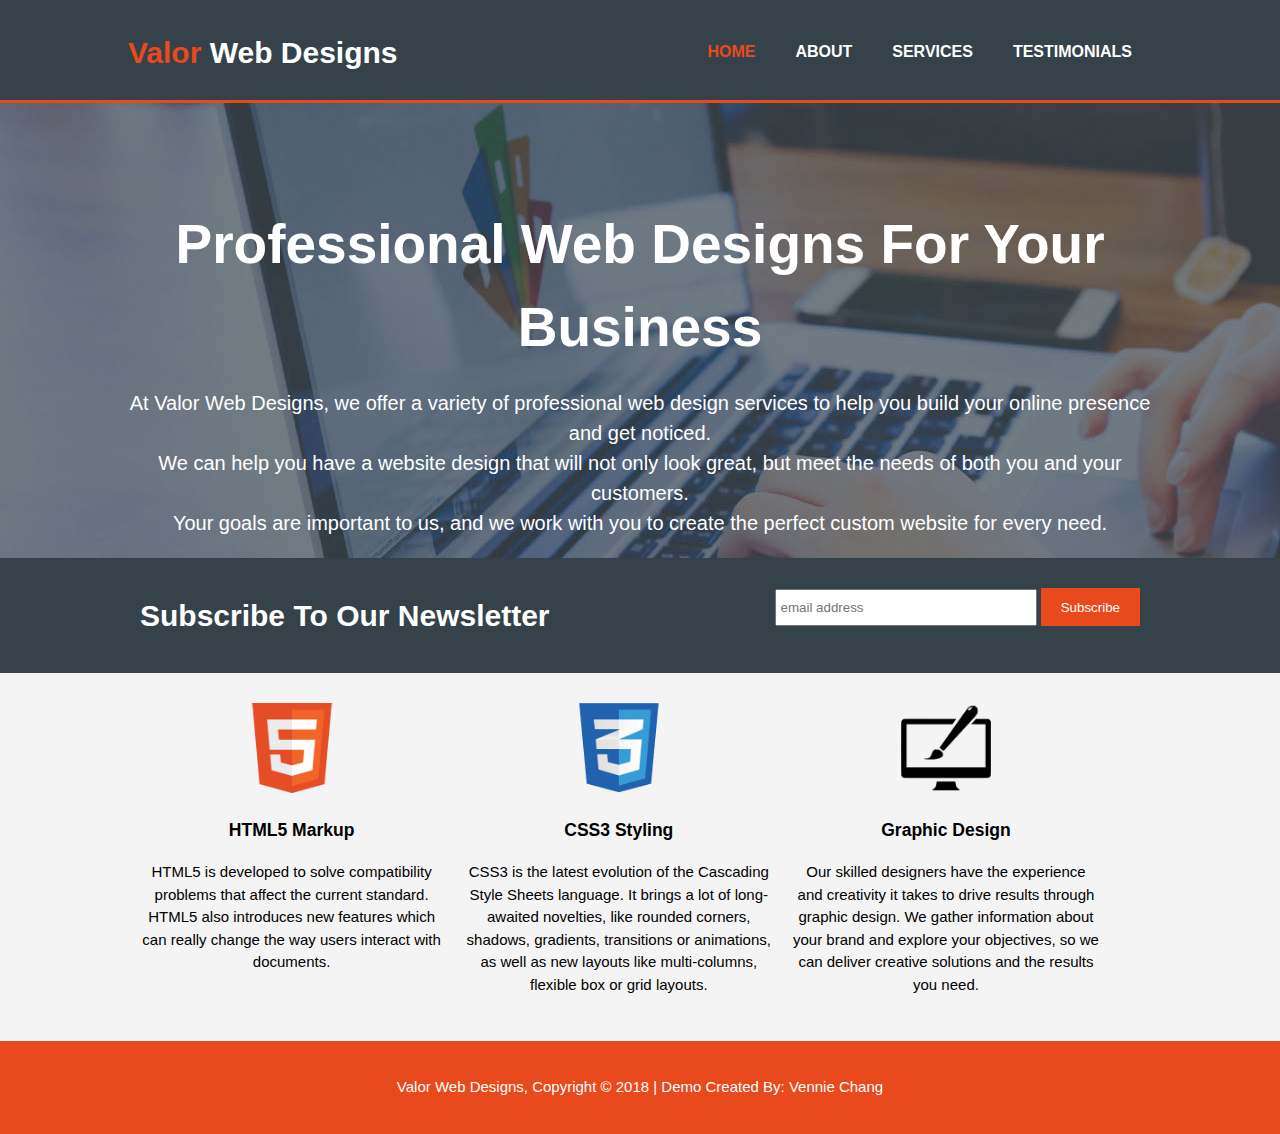
<file: index.html>
<!DOCTYPE html>
    <head>
        <meta charset="utf-8">
        <meta name="viewport" content="width=device-width, initial-scale=1"></meta>
        <meta name="description" content="professional web design, web design, affordable web design, simple web design"></meta>
        <meta name="author" content="Vennie Chang"></meta>
        <title>Valor Web Designs | Home</title>
        <link rel="stylesheet" href="./css/style.css">
    </head>
    
    <body>
        <header>
            <div class="container">
                <div id="brand">
                    <h1><span class="highlight">Valor</span> Web Designs</h1>
                </div>
                <nav>
                    <ul>
                        <li class="current"><a href="index.html">Home</a></li>
                        <li><a href="about.html">About</a></li>
                        <li><a href="services.html">Services</a></li>
                        <li><a href="testimonials.html">Testimonials</a></li>
                    </ul>
                </nav>
            </div>
        </header>

        <section id="showcase">
            <div class="container">
                <h1>Professional Web Designs For Your Business</h1>
                <p>At Valor Web Designs, we offer a variety of professional web design services to help you build your online presence and get noticed.<br> 
                    We can help you have a website design that will not only look great, but meet the needs of both you and your customers.<br>
                    Your goals are important to us, and we work with you to create the perfect custom website for every need.</p>
            </div>
        </section>

        <section id="newsletter">
            <div class="container">
                <h1>Subscribe To Our Newsletter</h1>
                <form>
                    <input type="email" placeholder="email address">
                    <button type="submit" class="button_1">Subscribe</button>
                </form>
            </div>
        </section>

        <section id="boxes">
            <div class="container">
                <div class="box">
                    <img src="./img/logo_html.png">
                    <h3>HTML5 Markup</h3>
                    <p>HTML5 is developed to solve compatibility problems that affect the current standard. HTML5 also introduces new features which can really change the way users interact with documents. </p>
                </div>
                <div class="box">
                    <img src="./img/logo_css.png">
                    <h3>CSS3 Styling</h3>
                    <p>CSS3 is the latest evolution of the Cascading Style Sheets language. It brings a lot of long-awaited novelties, like rounded corners, shadows, gradients, transitions or animations, as well as new layouts like multi-columns, flexible box or grid layouts.</p>
                </div>
                <div class="box">
                    <img src="./img/logo_brush.png">
                    <h3>Graphic Design</h3>
                    <p>Our skilled designers have the experience and creativity it takes to drive results through graphic design. We gather information about your brand and explore your objectives, so we can deliver creative solutions and the results you need.</p>
                </div>
            </div>
        </section>

        <footer>
            <p>Valor Web Designs, Copyright &copy; 2018 | Demo Created By: Vennie Chang</p>
        </footer>
    </body>
</html>
</file>
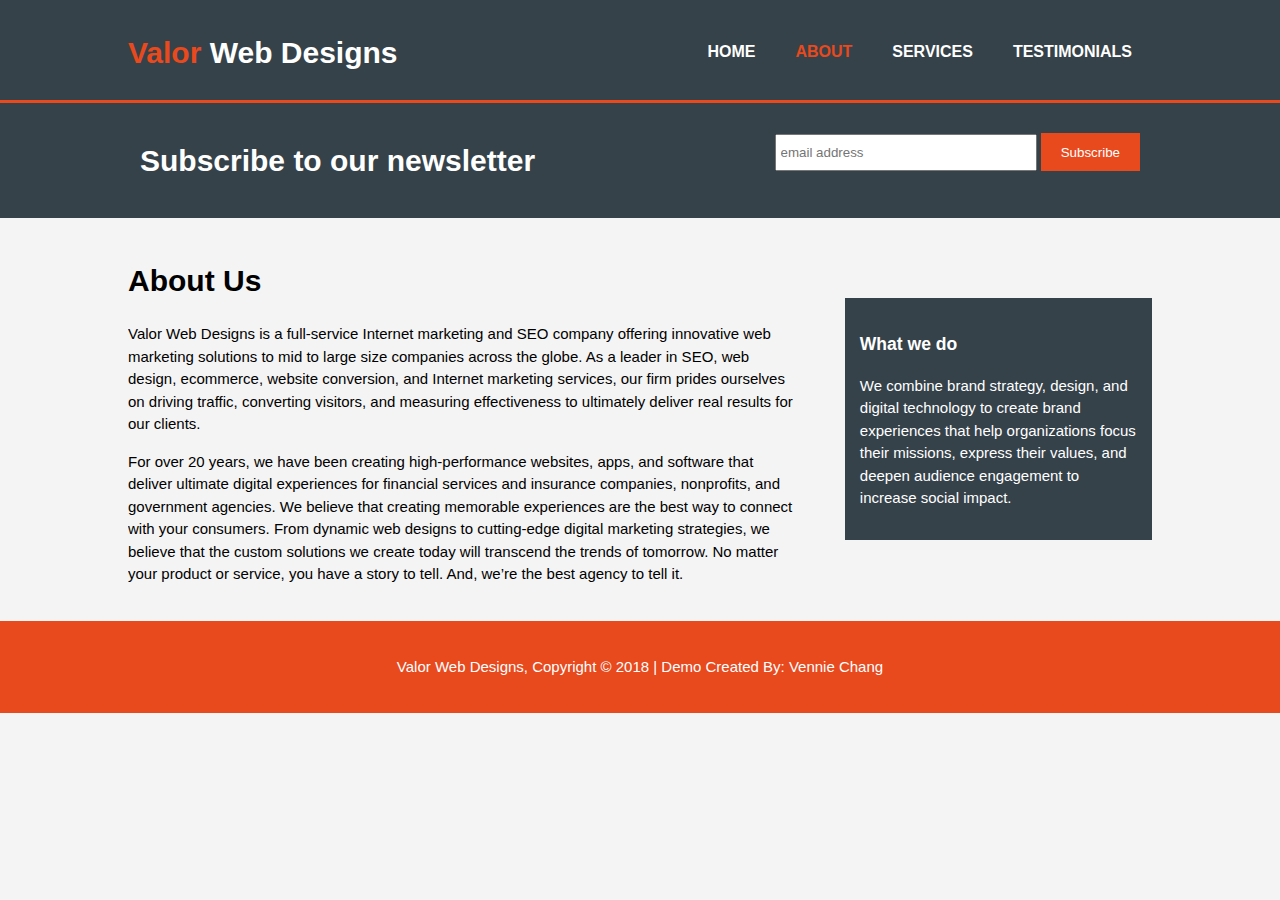
<file: about.html>
<!DOCTYPE html>
    <head>
        <meta charset="utf-8">
        <meta name="viewport" content="width=device-width, initial-scale=1"></meta>
        <meta name="description" content="professional web design, web design, affordable web design, simple web design"></meta>
        <meta name="author" content="Vennie Chang"></meta>
        <title>Valor Web Designs | About</title>
        <link rel="stylesheet" href="./css/style.css">
    </head>
    
    <body>
        <header>
            <div class="container">
                <div id="brand">
                    <h1><span class="highlight">Valor</span> Web Designs</h1>
                </div>
                <nav>
                    <ul>
                        <li><a href="index.html">Home</a></li>
                        <li class="current"><a href="about.html">About</a></li>
                        <li><a href="services.html">Services</a></li>
                        <li><a href="testimonials.html">Testimonials</a></li>
                    </ul>
                </nav>
            </div>
        </header>

        <section id="newsletter">
            <div class="container">
                <h1>Subscribe to our newsletter</h1>
                <form>
                    <input type="email" placeholder="email address">
                    <button type="submit" class="button_1">Subscribe</button>
                </form>
            </div>
        </section>

        <section id="main">
            <div class="container">
                <article id="main-col">
                    <h1 class="page-title">About Us</h1>
                    <p>Valor Web Designs is a full-service Internet marketing and SEO company offering innovative web marketing solutions to mid to large size companies across the globe. As a leader in SEO, web design, ecommerce, website conversion, and Internet marketing services, our firm prides ourselves on driving traffic, converting visitors, and measuring effectiveness to ultimately deliver real results for our clients.</p>
                    <p>For over 20 years, we have been creating high-performance websites, apps, and software that deliver ultimate digital experiences for financial services and insurance companies, nonprofits, and government agencies. We believe that creating memorable experiences are the best way to connect with your consumers. From dynamic web designs to cutting-edge digital marketing strategies, we believe that the custom solutions we create today will transcend the trends of tomorrow. No matter your product or service, you have a story to tell. And, we’re the best agency to tell it.</p>
                </article>
                
                <aside id="sidebar">
                    <div class="dark">
                        <h3>What we do</h3>
                        <p>We combine brand strategy, design, and digital technology to create brand experiences that help organizations focus their missions, express their values, and deepen audience engagement to increase social impact.</p>
                    </div>
                </aside>
            </div>
        </section>

        <footer>
            <p>Valor Web Designs, Copyright &copy; 2018 | Demo Created By: Vennie Chang</p>
        </footer>
    </body>
</html>
</file>
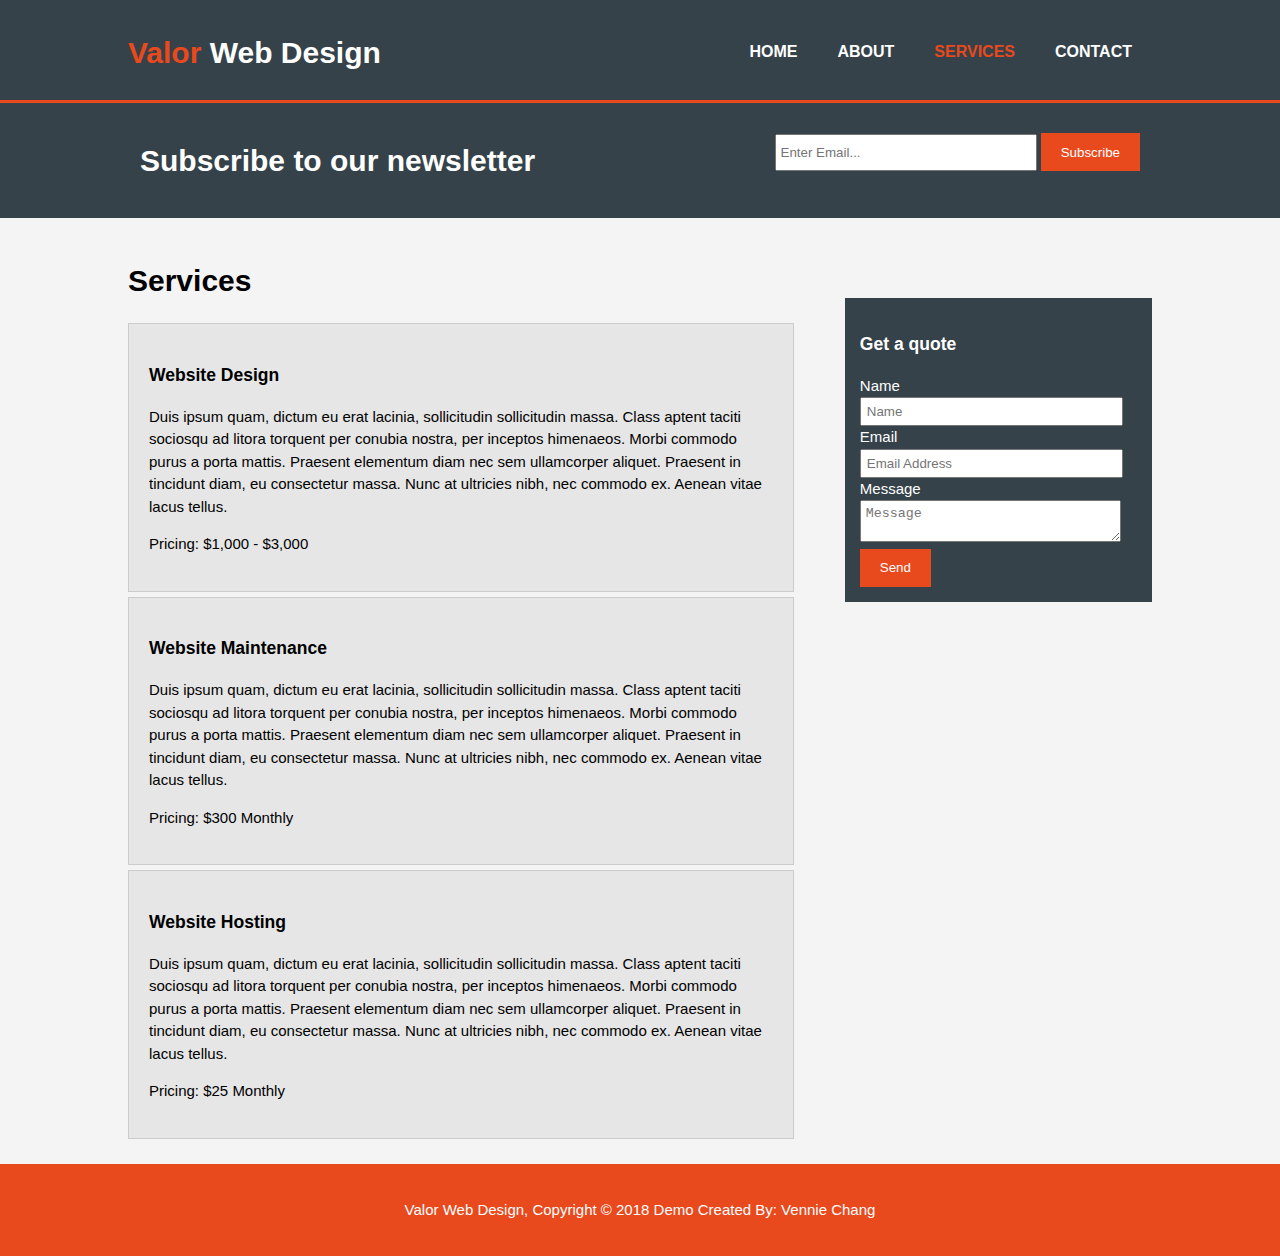
<file: services.html>
<!DOCTYPE html>
    <head>
        <meta charset="utf-8">
        <meta name="viewport" content="width=device-width, initial-scale=1"></meta>
        <meta name="description" content="professional web design, web design, affordable web design, simple web design"></meta>
        <meta name="author" content="Vennie Chang"></meta>
        <title>Valor Web Design | About</title>
        <link rel="stylesheet" href="./css/style.css">
    </head>
    
    <body>
        <header>
            <div class="container">
                <div id="brand">
                    <h1><span class="highlight">Valor</span> Web Design</h1>
                </div>
                <nav>
                    <ul>
                        <li ><a href="index.html">Home</a></li>
                        <li ><a href="about.html">About</a></li>
                        <li class="current"><a href="services.html">Services</a></li>
                        <li><a href="contact.html">Contact</a></li>
                    </ul>
                </nav>
            </div>
        </header>

        <section id="newsletter">
            <div class="container">
                <h1>Subscribe to our newsletter</h1>
                <form>
                    <input type="email" placeholder="Enter Email...">
                    <button type="submit" class="button_1">Subscribe</button>
                </form>
            </div>
        </section>

        <section id="main">
            <div class="container">
                <article id="main-col">
                    <h1 class="page-title">Services</h1>
                    <ul id="services">
                        <li>
                            <h3>Website Design</h3>
                            <p>Duis ipsum quam, dictum eu erat lacinia, sollicitudin sollicitudin massa. Class aptent taciti sociosqu ad litora torquent per conubia nostra, per inceptos himenaeos. Morbi commodo purus a porta mattis. Praesent elementum diam nec sem ullamcorper aliquet. Praesent in tincidunt diam, eu consectetur massa. Nunc at ultricies nibh, nec commodo ex. Aenean vitae lacus tellus.</p>
                            <p>Pricing: $1,000 - $3,000</p>
                        </li>
                        <li>
                            <h3>Website Maintenance</h3>
                            <p>Duis ipsum quam, dictum eu erat lacinia, sollicitudin sollicitudin massa. Class aptent taciti sociosqu ad litora torquent per conubia nostra, per inceptos himenaeos. Morbi commodo purus a porta mattis. Praesent elementum diam nec sem ullamcorper aliquet. Praesent in tincidunt diam, eu consectetur massa. Nunc at ultricies nibh, nec commodo ex. Aenean vitae lacus tellus.</p>
                            <p>Pricing: $300 Monthly</p>
                        </li>
                        <li>
                            <h3>Website Hosting</h3>
                            <p>Duis ipsum quam, dictum eu erat lacinia, sollicitudin sollicitudin massa. Class aptent taciti sociosqu ad litora torquent per conubia nostra, per inceptos himenaeos. Morbi commodo purus a porta mattis. Praesent elementum diam nec sem ullamcorper aliquet. Praesent in tincidunt diam, eu consectetur massa. Nunc at ultricies nibh, nec commodo ex. Aenean vitae lacus tellus.</p>
                            <p>Pricing: $25 Monthly</p>
                        </li>
                    </ul>
                </article>
                
                <aside id="sidebar">
                    <div class="dark">
                        <h3>Get a quote</h3>
                        <form class="quote">
                            <div>
                                <label>Name</label><br>
                                <input type="text" placeholder="Name">
                            </div>
                            <div>
                                <label>Email</label><br>
                                <input type="email" placeholder="Email Address">
                            </div>
                            <div>
                                <label>Message</label><br>
                                <textarea type="text" placeholder="Message"></textarea>
                            </div>
                            <button class="button_1" type="submit">Send</button>
                        </form>
                    </div>
                </aside>
            </div>
        </section>

        <footer>
            <p>Valor Web Design, Copyright &copy; 2018 Demo Created By: Vennie Chang</p>
        </footer>
    </body>
</html>
</file>
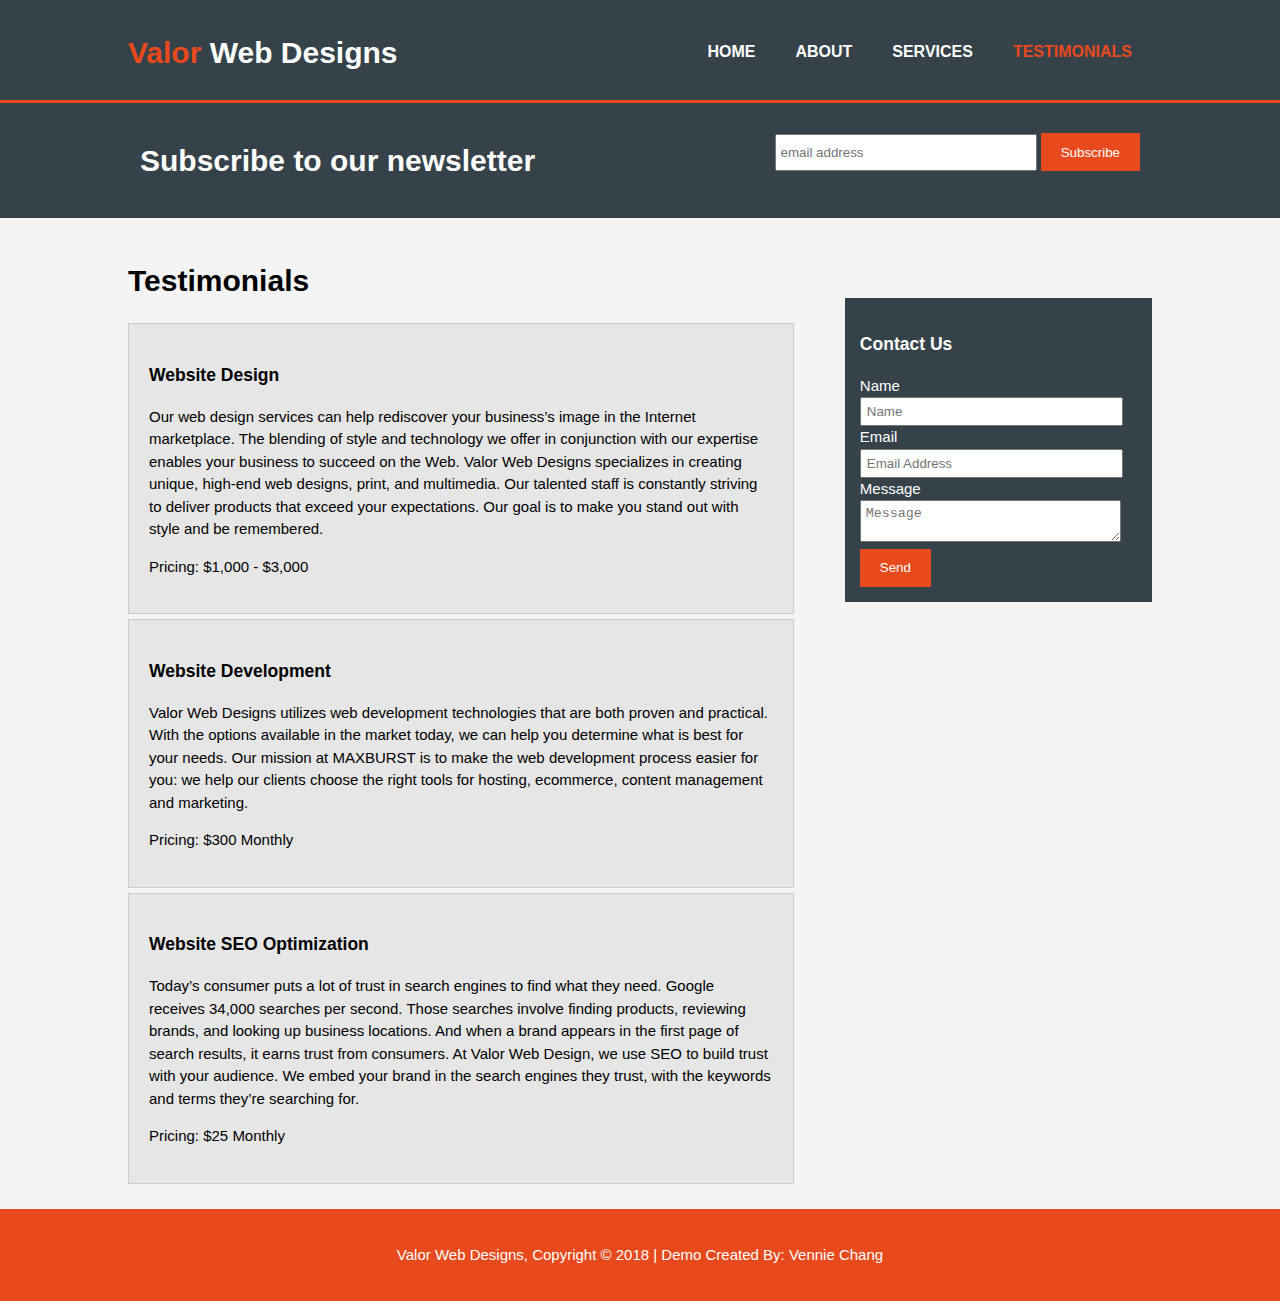
<file: testimonials.html>
<!DOCTYPE html>
    <head>
        <meta charset="utf-8">
        <meta name="viewport" content="width=device-width, initial-scale=1"></meta>
        <meta name="description" content="professional web design, web design, affordable web design, simple web design"></meta>
        <meta name="author" content="Vennie Chang"></meta>
        <title>Valor Web Designs | Testimonials</title>
        <link rel="stylesheet" href="./css/style.css">
    </head>
    
    <body>
        <header>
            <div class="container">
                <div id="brand">
                    <h1><span class="highlight">Valor</span> Web Designs</h1>
                </div>
                <nav>
                    <ul>
                        <li><a href="index.html">Home</a></li>
                        <li><a href="about.html">About</a></li>
                        <li><a href="services.html">Services</a></li>
                        <li class="current"><a href="testimonials.html">Testimonials</a></li>
                    </ul>
                </nav>
            </div>
        </header>

        <section id="newsletter">
            <div class="container">
                <h1>Subscribe to our newsletter</h1>
                <form>
                    <input type="email" placeholder="email address">
                    <button type="submit" class="button_1">Subscribe</button>
                </form>
            </div>
        </section>

        <section id="main">
            <div class="container">
                <article id="main-col">
                    <h1 class="page-title">Testimonials</h1>
                    <ul id="services">
                        <li>
                            <h3>Website Design</h3>
                            <p>Our web design services can help rediscover your business’s image in the Internet marketplace. The blending of style and technology we offer in conjunction with our expertise enables your business to succeed on the Web. Valor Web Designs specializes in creating unique, high-end web designs, print, and multimedia. Our talented staff is constantly striving to deliver products that exceed your expectations. Our goal is to make you stand out with style and be remembered.</p>
                            <p>Pricing: $1,000 - $3,000</p>
                        </li>
                        <li>
                            <h3>Website Development</h3>
                            <p>Valor Web Designs utilizes web development technologies that are both proven and practical. With the options available in the market today, we can help you determine what is best for your needs. Our mission at MAXBURST is to make the web development process easier for you: we help our clients choose the right tools for hosting, ecommerce, content management and marketing.</p>
                            <p>Pricing: $300 Monthly</p>
                        </li>
                        <li>
                            <h3>Website SEO Optimization</h3>
                            <p>Today’s consumer puts a lot of trust in search engines to find what they need. Google receives 34,000 searches per second. Those searches involve finding products, reviewing brands, and looking up business locations. And when a brand appears in the first page of search results, it earns trust from consumers. At Valor Web Design, we use SEO to build trust with your audience. We embed your brand in the search engines they trust, with the keywords and terms they’re searching for.</p>
                            <p>Pricing: $25 Monthly</p>
                        </li>
                    </ul>
                </article>
                
                <aside id="sidebar">
                    <div class="dark">
                        <h3>Contact Us</h3>
                        <form class="quote">
                            <div>
                                <label>Name</label><br>
                                <input type="text" placeholder="Name">
                            </div>
                            <div>
                                <label>Email</label><br>
                                <input type="email" placeholder="Email Address">
                            </div>
                            <div>
                                <label>Message</label><br>
                                <textarea type="text" placeholder="Message"></textarea>
                            </div>
                            <button class="button_1" type="submit">Send</button>
                        </form>
                    </div>
                </aside>
            </div>
        </section>

        <footer>
            <p>Valor Web Designs, Copyright &copy; 2018 | Demo Created By: Vennie Chang</p>
        </footer>
    </body>
</html>
</file>
<file: css/style.css>
body{
    font-family: Arial, Helvetica, sans-serif;
    font-size: 15px;
    line-height: 1.5;
    padding: 0;
    margin: 0;
    background-color: #f4f4f4
}

/*Global */
.container{
    width: 80%;
    margin: auto;
    overflow: hidden;
}

ul{
    margin: 0;
    padding: 0;
}

.button_1{
    height: 38px;
    background: #e8491d;
    border: 0;
    padding-left: 20px;
    padding-right: 20px;
    color: #ffffff;
}

.dark{
    padding: 15px;
    background: #35424a;
    color: #ffffff;
    margin-top: 10px;
    margin-bottom: 10px;
}

/*Header */
header{
    background: #35424a;
    color: #ffffff;
    padding-top: 30px;
    min-height: 70px;
    border-bottom: #e8491d 3px solid;
}

header a{
    color: #ffffff;
    text-decoration: none;
    text-transform: uppercase;
    font-size: 16px;
}

header li{
    float: left;
    display: inline;
    padding: 0 20px 0 20px;
    font-weight: bold;
}

header #brand{
    float: left;
}

header #brand h1{
    margin: 0;
}

header nav{
    float: right;
    margin-top: 10px;
}

header .highlight, header .current a{
    color: #e8491d;
    font-weight: bold;
}

header a:hover{
    color:#cccccc;
    font-weight: bold;
}

/* Showcase */

#showcase{
    min-height: 400px;
    background: url('../img/showcase.jpg') no-repeat 0 -400px;
    text-align: center;
    color: #ffffff
}

#showcase h1{
    margin-top: 100px;
    font-size: 55px;
    margin-bottom: 10px;
}

#showcase p{
    font-size: 20px;
}

/* Newsletter */

#newsletter{
    padding: 15px;
    color: #ffffff;
    background: #35424a;
}

#newsletter h1{
    float: left;
    margin-right: 50px;
}

#newsletter form{
    float: right;
    margin-top: 15px;
}

#newsletter input[type="email"]{
    padding: 4px;
    height: 25px;
    width: 250px;
}

/* Boxes */

#boxes{
    margin-top: 20px;
}

#boxes .box{
    float: left;
    width: 30%;
    padding: 10px;
    text-align: center;
}

#boxes .box img{
    width: 90px;
}

/* Sidebar */

aside#sidebar{
    float: right;
    width: 30%;
    margin-top: 70px;
}

aside#sidebar .quote input, aside#sidebar .quote textarea{
    width: 90%;
    padding: 5px;
}

/* Main-col */

article#main-col{
    float:left;
    width: 65%;
    margin-top: 20px;
}

/* Services */

ul#services li{
    list-style: none;
    padding: 20px;
    border: #cccccc solid 1px;
    margin-bottom: 5px;
    background: #e6e6e6;
}

footer{
    padding: 20px;
    margin-top: 20px;
    color: #ffffff;
    background-color: #e8491d;
    text-align: center;
}

/* Media Queries */
@media(max-width: 768px) {
    header #brand,
    header nav,
    header nav li,
    #newsletter h1,
    #newsletter form,
    #boxes .box,
    article#main-col,
    aside#sidebar{
        float: none;
        text-align: center;
        width: 100%;
    }

    header{
        padding-bottom: 20px;
    }

    #showcase h1{
        margin-top: 40px;
    }

    #newsletter button,
    .quote button{
        display: block;
        width: 100%;
    }

    #newsletter form input[type="email"], .quote input, .quote textarea{
        width: 100%;
        margin-bottom: 5px;
    }
}
</file>
